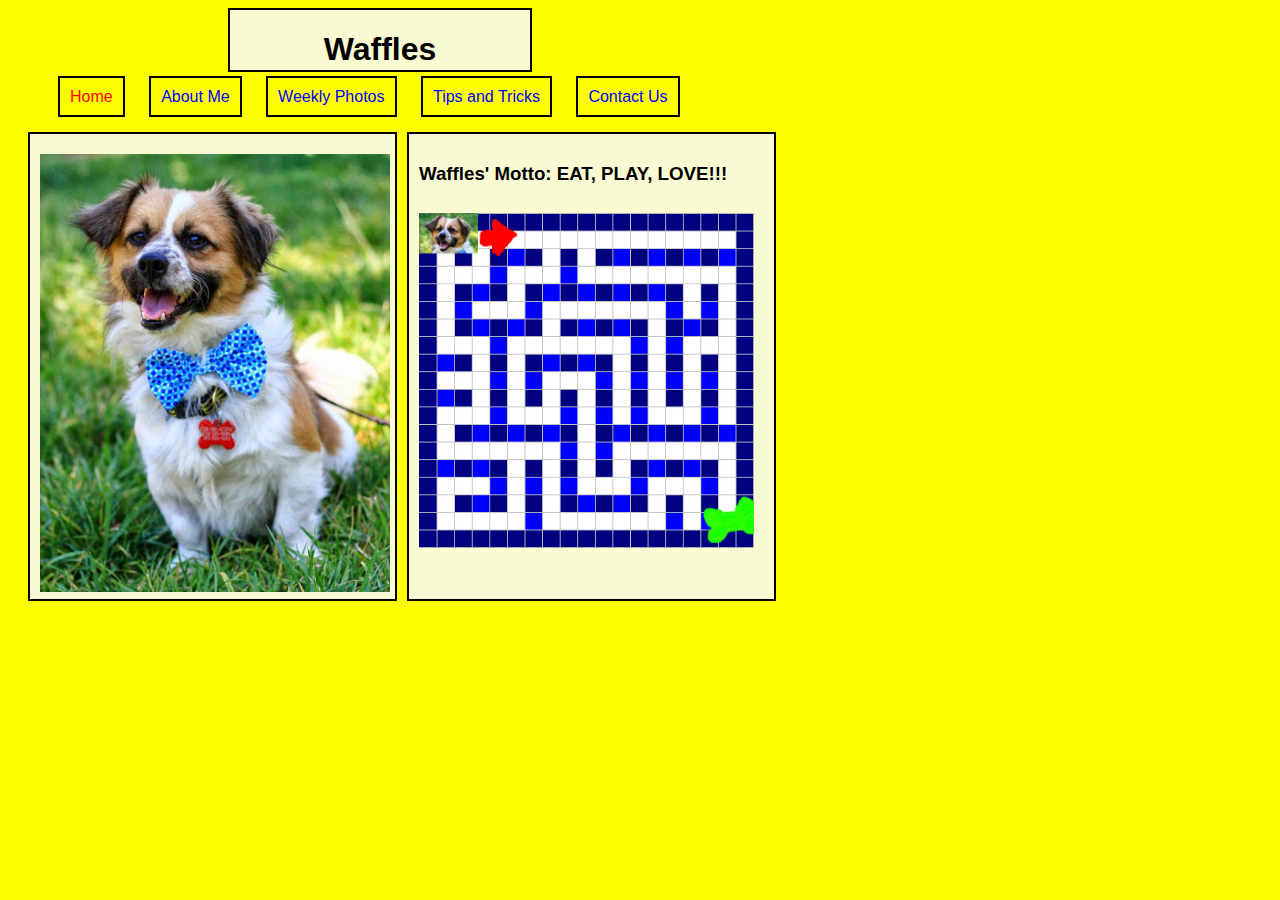
<file: index.html>
<html>
	<head>
		<title>Waffles' Homepage</title>
		<link href="CSS/index.css" type="text/css" rel="stylesheet"/>
	</head>
	<body>
		<div id="page">
			<div id="header">
				<h1> Waffles </h1>
				
			</div>

			<ul class="nav">				
				<li><a style="color: red;" href ="index.html">Home</a></li>
				<li><a href ="about.html">About Me</a></li>
				<li><a href ="photos.html">Weekly Photos</a></li>
				<li><a href ="tips_tricks.html">Tips and Tricks</a></li>				
				<li><a href ="contact.html">Contact Us</a></li>	
			</ul>
			
			<div id="column1">
				<img class="align_left" src="Images/AdorableWaffles.jpg" width="350" height="437.5" alt="Waffles">
			</div>
			
				<div id="column2">
					<h3>Waffles' Motto: EAT, PLAY, LOVE!!! </h3>
					<img class="align_left" src="Images/WafflesMaze.jpg" width="335" height="335" alt="Waffles">
				</div>
				
				
		</div>
	</body>
</html>
</file>
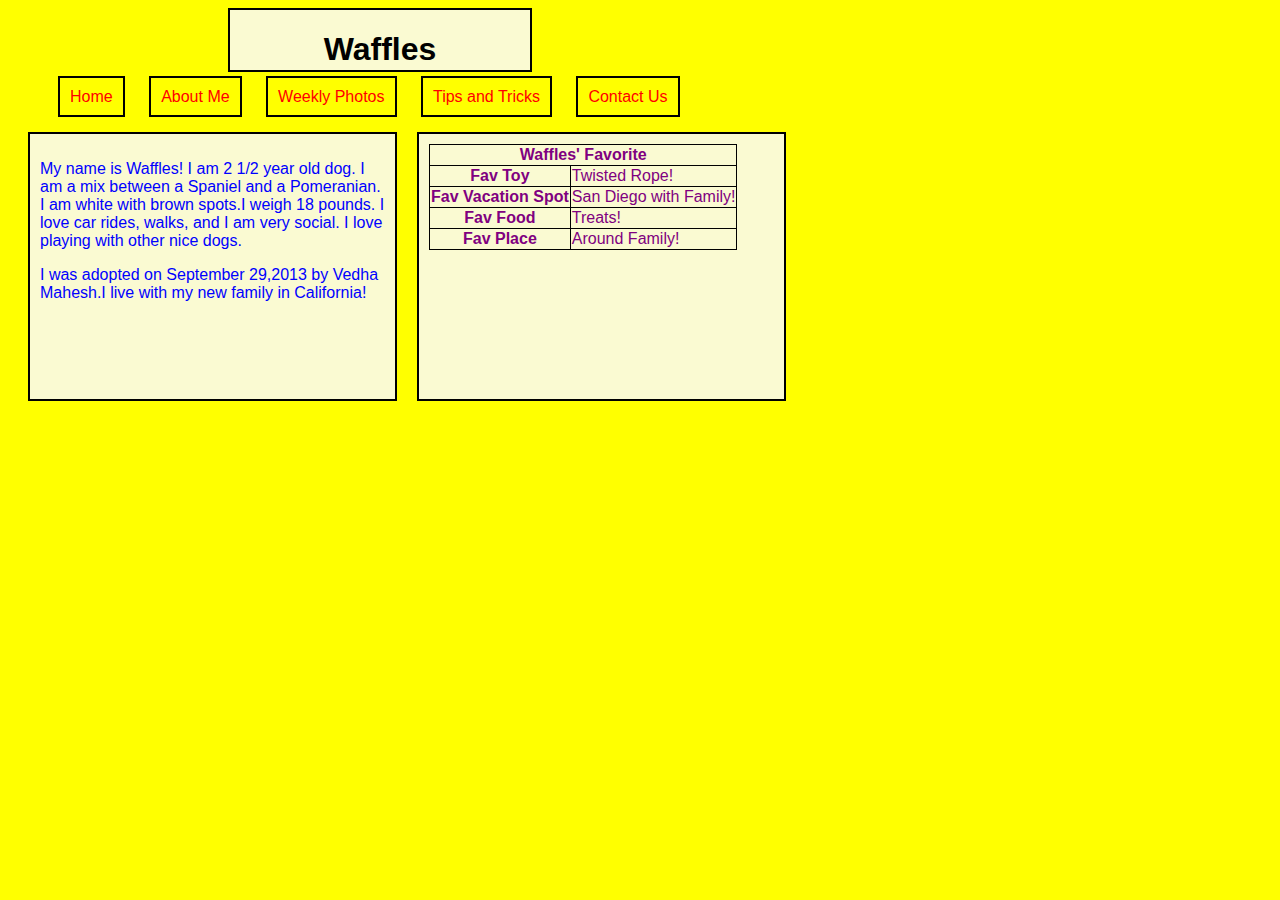
<file: about.html>
<html>
	<head>
		<title>About Waffles</title>
		<link href="CSS/about.css" type="text/css" rel="stylesheet"/>
	</head>
	<body>
		<div id="page">
			<div id="header">
				<h1>Waffles</h1>
			</div>
			<ul class="nav">				
				<li><a href ="index.html">Home</a></li>
				<li><a style="color: red;" href ="about.html">About Me</a></li>
				<li><a href ="photos.html">Weekly Photos</a></li>
				<li><a href ="tips_tricks.html">Tips and Tricks</a></li>				
				<li><a href ="contact.html">Contact Us</a></li>	
			</ul>
			
			<div id="column1">
				<p>
					My name is Waffles! I am 2 1/2 year old dog. I am a mix between a Spaniel and a Pomeranian. 
					I am white with brown spots.I weigh 18 pounds. I love car rides, walks, and I am very social. 
					I love playing with other nice dogs. 
 				</p>
				<p>
					I was adopted on September 29,2013 by Vedha Mahesh.I live with my new family in California!
				</p>
			</div>
			
			<div id="column2">	
				
				<table class="table">
					<thead>
						<tr>
							<th rowspan="2"colspan="2">Waffles' Favorite</th>
						</tr>
					</thead>
					<tbody>
						<tr>
							<th>Fav Toy</th>
							<td>Twisted Rope!</td>
						</tr>
					</tbody>
					<tbody>
						<tr>
							<th>Fav Vacation Spot</th>
							<td>San Diego with Family!</td>
						</tr>
					<tbody>
						<tr>
							<th>Fav Food</th>
							<td>Treats!</td>
						</tr>
					</tbody>	
					</tbody>
					<tfoot>
						<tr>
							<th>Fav Place</th>
							<td>Around Family!</td>
						</tr>
					</tfoot>
				</table>
			</div>	
		</div>
	</body>
</html>
</file>
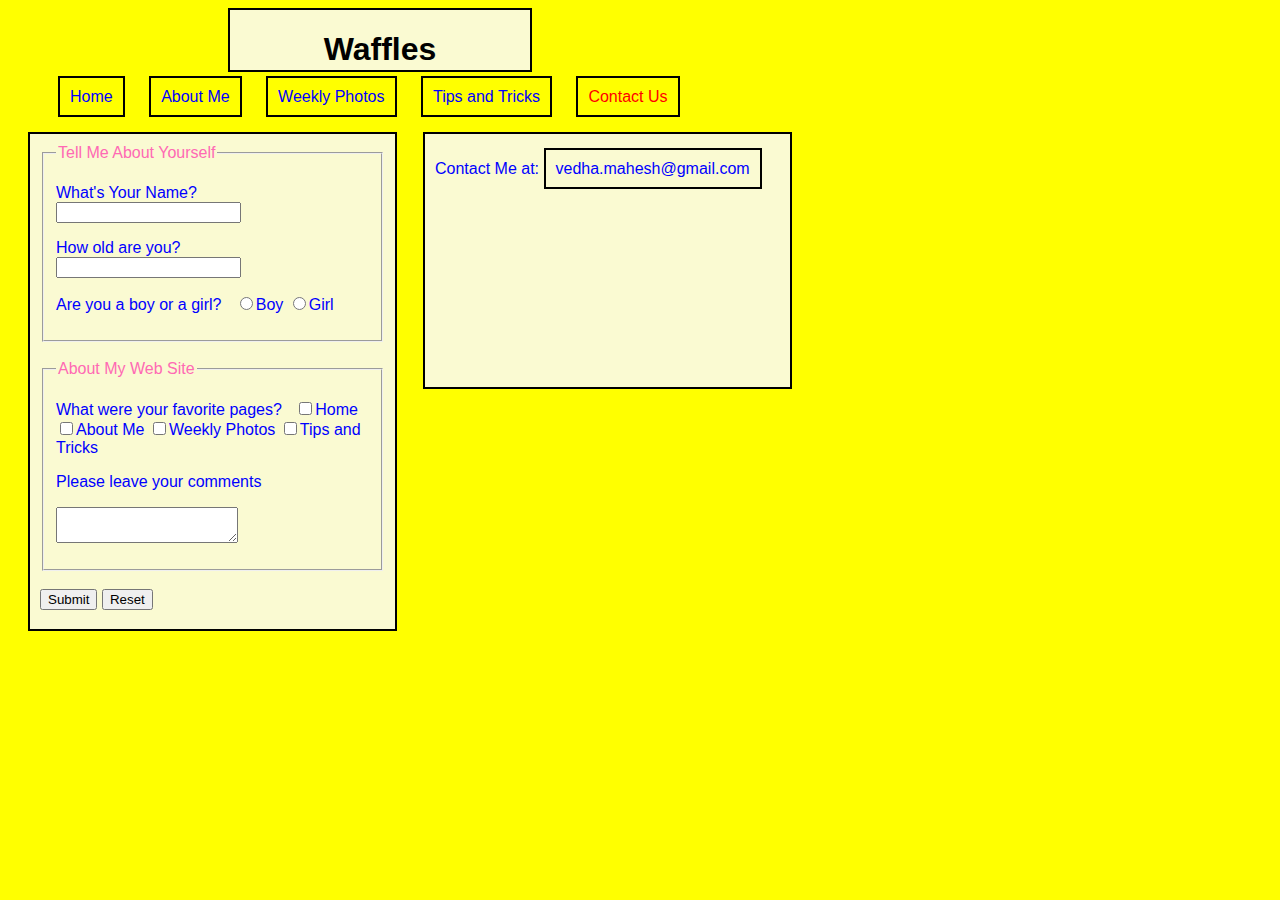
<file: contact.html>
<html>
	<head>
		<title>Waffles' Contact Page</title>
		<link href="CSS/contact.css" type="text/css" rel="stylesheet"/>
	</head>
	<body>
		<div id="page">
			<div id="header">
				<h1>Waffles</h1>
			</div>
			<ul class="nav">				
				<li><a href ="index.html">Home</a></li>
				<li><a href ="about.html">About Me</a></li>
				<li><a href ="photos.html">Weekly Photos</a></li>
				<li><a href ="tips_tricks.html">Tips and Tricks</a></li>				
				<li><a style="color: red;"href ="contact.html">Contact Us</a></li>	
			</ul>
			<div id="column1">
				<form action="mailto:vedha.mahesh@gmail.com" method="post" >
					<fieldset>
						<legend>Tell Me About Yourself</legend>
						<p>What's Your Name? &nbsp;
						<input type="text" name="name" />
						</p>
						<p>How old are you? &nbsp;
						<input type="text" name="age" />
						</p>
						<p>Are you a boy or a girl? &nbsp;
						<input type="radio" name="gender" value="boy" />Boy
						<input type="radio" name="gender" value="girl" />Girl
						</p>
					</fieldset>
					<br />
					<fieldset>
						<legend>About My Web Site</legend>
						<p>What were your favorite pages? &nbsp;
						<input type="checkbox" name="favoritepages" value="Home" />Home
						<input type="checkbox" name="favoritepages" value="About Me" />About Me
						<input type="checkbox" name="favoritepages" value="Weekly Photos" />Weekly Photos
						<input type="checkbox" name="favoritepages" value="Tips and Tricks" />Tips and Tricks
						</p>
						<p>Please leave your comments</p>
						<p>
						<textarea name="comments" ></textarea>
						</p>
					</fieldset>
					<br />
					<input type="submit" name="submit" value="Submit" />
					<input type="reset" name="reset" value="Reset" />
				</form>
				
			</div>
			<div id="column2">
				<p>
					Contact Me at:
					<a href="mailto:vedha.mahesh@gmail.com">vedha.mahesh@gmail.com</a>
				</p>
			</div>
		</div>
	</body>
</html>
</file>
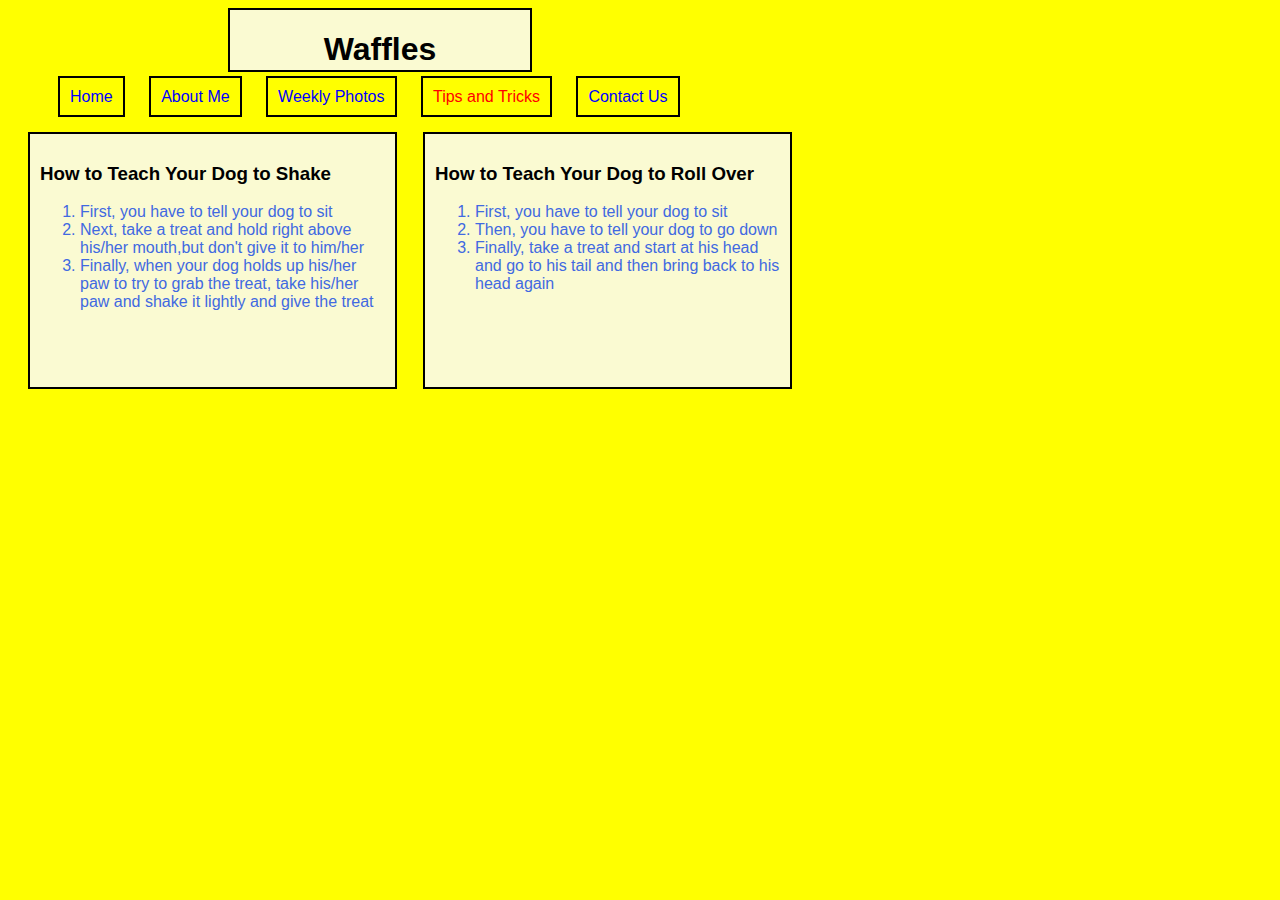
<file: tips_tricks.html>
<html>
	<head>
		<title>Waffles' Tips and Tricks</title>
		<link href="CSS/tips_tricks.css" type="text/css" rel="stylesheet"/>
	</head>
	<body>
		<div id="page">
			<div id="header">
				<h1>Waffles</h1>
			</div>
			<ul class="nav">				
				<li class="navli"><a href ="index.html">Home</a></li>
				<li class="navli"><a href ="about.html">About Me</a></li>
				<li class="navli"><a href ="photos.html">Weekly Photos</a></li>
				<li class="navli"><a style="color: red;" href ="tips_tricks.html">Tips and Tricks</a></li>				
				<li class="navli"><a href ="contact.html">Contact Us</a></li>	
			</ul>
			<div id="column1">
				<h3>How to Teach Your Dog to Shake</h3>
				<ol>
					<li class="ol-li	">First, you have to tell your dog to sit</li>				
					<li class="ol-li	">Next, take a treat and hold right above his/her mouth,but don't give it to him/her</li>				
					<li class="ol-li	">Finally, when  your dog holds up his/her paw to try to grab the treat, take his/her paw and shake it lightly and give the treat</li>
				</ol>	
				</ol>
			</div>
			<div id="column2">
				<h3>How to Teach Your Dog to Roll Over</h3>
				<ol>
					<li class="ol-li	">First, you have to tell your dog to sit</li>
					<li class="ol-li	">Then, you have to tell your dog to go down</li>					
					<li class="ol-li	">Finally, take a treat and start at his head and go to his tail and then bring back to his head again</li>
				</ol>
			</div>
		</div>
	</body>
</html>
</file>
<file: CSS/index.css>
<style>			
			#page		{
							background-color:LightGoldenrodYellow;
							margin-left: auto;
							margin-right: auto;
							border: 2px solid black;
							width: 740px;
							height: 550px;	
							text-align:center;		
						}
			#header		{	
							clear: both;
							margin-left: 220px;
							margin-right: 220px;
							background-color:LightGoldenrodYellow;
							text-align: center;
							width: 300px;
							height: 60px;
							border: 2px solid black;		
						}
			
			:link		{
							text-align: center;
							color: blue;
							text-decoration: none;
							border: 2px solid black;
							padding:10;
						}

			:visited	{
							color: blue;
						}
			:active		{
							color: red;
						}		
			#column1	{	
							clear: both;
							background-color:LightGoldenrodYellow;
							width: 345px;
							height: 445px;
							padding: 10px;	
							border: 2px solid black;
							margin-left: 20px;
							margin-top: 10px;
							float: left;							
						}
			#column2	{
							background-color:LightGoldenrodYellow;
							width: 345px;
							height: 445px;
							padding: 10px;
							border: 2px solid black;
							margin-left: 10px;
							margin-top: 10px;
							float: left;							
						}
	
			#footer		{
							clear: both;
							background-color:LightGoldenrodYellow;
							width: 720px;
							height: 50px;
							border: 2px solid black;					
							text-align: center;
							margin-left: 18px;
							margin-top: 10px;
							float: left;
						}
			li			{ 	
							display: inline; padding: 10px;		
						}
			body			{	
							background-color:yellow;
							font-family:Arial,sans-serif;
						}	
			img.align_left	{	
							float: left;
							margin-top: 10px;
							margin-right: 10px;
							margin-bottom: 10px;
							}
			img.align_right	{	
							float: right;	
							margin-top: 10px;
							margin-left: 10px;
							margin-bottom: 10px;
							}
			p			{
							color:blue;
						}	
		</style>
</file>
<file: CSS/about.css>
<style>			
			#page		{
							background-color:LightGoldenrodYellow;
							margin-left: auto;
							margin-right: auto;
							border: 2px solid black;
							width: 740px;
							height: 550px;						
						}
			#header		{	
							clear: both;
							margin-left: 220px;
							margin-right: 220px;
							background-color:LightGoldenrodYellow;
							text-align: center;
							width: 300px;
							height: 60px;
							border: 2px solid black;		
						}
			:link		{
							text-align: center;
							color: red;
							text-decoration: none;
							border: 2px solid black;
							padding:10;
						}

			:visited	{
							color: blue;
						}
			:active		{
							color: red;
						}	
			table			{
							color:purple;
						}				
			#column1	{	
							clear: both;
							background-color:LightGoldenrodYellow;
							width: 345px;
							height: 245px;
							padding: 10px;	
							border: 2px solid black;
							margin-left: 20px;
							margin-top: 10px;
							float: left;							
						}
			#column2	{	
							background-color:LightGoldenrodYellow;
							width: 345px;
							height: 245px;
							padding: 10px;	
							border: 2px solid black;
							margin-left: 20px;
							margin-top: 10px;
							float: left;							
						}
			li			{ 	display: inline; padding: 10px;		}
			body			{	
							background-color:yellow;
							font-family:Arial,sans-serif;
						}	
			img.align_left	{	
							float: left;
							margin-top: 10px;
							margin-right: 10px;
							margin-bottom: 10px;
							}
			img.align_right	{	
							float: right;	
							margin-top: 10px;
							margin-left: 10px;
							margin-bottom: 10px;
							}
			p			{
							color:blue;
						}	
			body	{ font-family: sans-serif; }
			table	{ font-famly: sans-serif; border: 1px solid black; border-collapse: collapse; }
			td, th 	{ border: 1px solid black; }
			
		</style>
</file>
<file: CSS/contact.css>
<style>			
			#page		{
							background-color:LightGoldenrodYellow;
							margin-left: auto;
							margin-right: auto;
							border: 2px solid black;
							width: 740px;
							height: 550px;						
						}
			#header		{	
							clear: both;
							margin-left: 220px;
							margin-right: 220px;
							background-color:LightGoldenrodYellow;
							text-align: center;
							width: 300px;
							height: 60px;
							border: 2px solid black;		
						}
			:link		{
							text-align: center;
							color: blue;
							text-decoration: none;
							border: 2px solid black;
							padding:10;
						}

			:visited	{
							color: blue;
						}
			:active		{
							color: red;
						}			
			#column1	{	
							clear: both;
							background-color:LightGoldenrodYellow;
							width: 345px;
							height: 475px;
							padding: 10px;	
							border: 2px solid black;
							margin-left: 20px;
							margin-top: 10px;
							float: left;							
						}
			#column2	{
							background-color:LightGoldenrodYellow;
							width: 345px;
							height: 232.5px;
							padding: 10px;
							border: 2px solid black;
							margin-left: 26px;
							margin-top: 10px;
							float: left;							
						}
			#footer		{
							clear: both;
							background-color:LightGoldenrodYellow;
							width: 720px;
							height: 50px;
							border: 2px solid black;					
							text-align: center;
							margin-left: 18px;
							margin-top: 10px;
							float: left;
						}
			li			{ 	display: inline; padding: 10px;		}
			body			{	
							background-color:yellow;
							font-family:Arial,sans-serif;
						}	
			img.align_left	{	
							float: left;
							margin-top: 10px;
							margin-right: 10px;
							margin-bottom: 10px;
							}
			img.align_right	{	
							float: right;	
							margin-top: 10px;
							margin-left: 10px;
							margin-bottom: 10px;
							}
			p			{
							color:blue;
						}
			legend	{
						color:  hotpink;
					}					
		</style>
</file>
<file: CSS/tips_tricks.css>
<style>			
			#page		{
							background-color:LightGoldenrodYellow;
							margin-left: auto;
							margin-right: auto;
							border: 2px solid black;
							width: 740px;
							height: 550px;						
						}
			#header		{	
							clear: both;
							margin-left: 220px;
							margin-right: 220px;
							background-color:LightGoldenrodYellow;
							text-align: center;
							width: 300px;
							height: 60px;
							border: 2px solid black;		
						}
			:link		{
							text-align: center;
							color: blue;
							text-decoration: none;
							border: 2px solid black;
							padding:10;
						}

			:visited	{
							color: blue;
						}
			:active		{
							color: red;
						}			
			#column1	{	
							clear: both;
							background-color:LightGoldenrodYellow;
							width: 345px;
							height: 232.5px;
							padding: 10px;	
							border: 2px solid black;
							margin-left: 20px;
							margin-top: 10px;
							float: left;							
						}
			#column2	{
							background-color:LightGoldenrodYellow;
							width: 345px;
							height: 232.5px;
							padding: 10px;
							border: 2px solid black;
							margin-left: 26px;
							margin-top: 10px;
							float: left;							
						}
			#footer		{
							clear: both;
							background-color:LightGoldenrodYellow;
							width: 720px;
							height: 50px;
							border: 2px solid black;					
							text-align: center;
							margin-left: 18px;
							margin-top: 10px;
							float: left;
						}
			li.navli		{ 	display: inline; padding: 10px;		}
			li.ol-li		{ 	color: royalblue;		}
			body			{	
							background-color:yellow;
							font-family:Arial,sans-serif;
						}	
			img.align_left	{	
							float: left;
							margin-top: 10px;
							margin-right: 10px;
							margin-bottom: 10px;
							}
			img.align_right	{	
							float: right;	
							margin-top: 10px;
							margin-left: 10px;
							margin-bottom: 10px;
							}
			p			{
							color:blue;
						}	
		</style>
</file>
